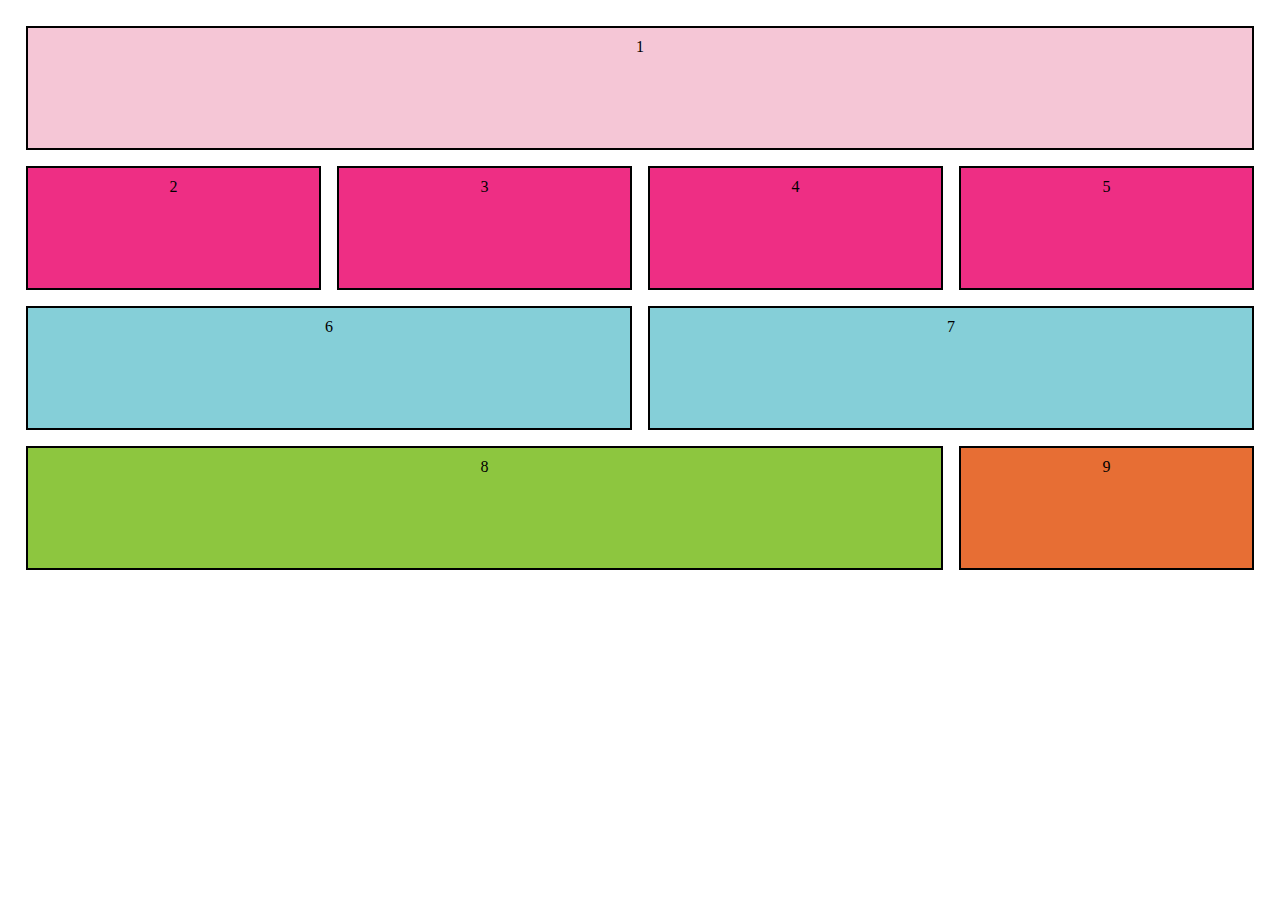
<file: week5/index.html>
<!DOCTYPE html>
<html>
    <head>
        <link rel="stylesheet" href="style.css">
    </head>
    <body>
        
        <div class="grid-container">
            <div id="item1">1</div>
            <div id="item2">2</div>
            <div id="item3">3</div>
            <div id="item4">4</div>
            <div id="item5">5</div>
            <div id="item6">6</div>
            <div id="item7">7</div>
            <div id="item8">8</div>
            <div id="item9">9</div>
        </div>

    </body>
</html>
</file>
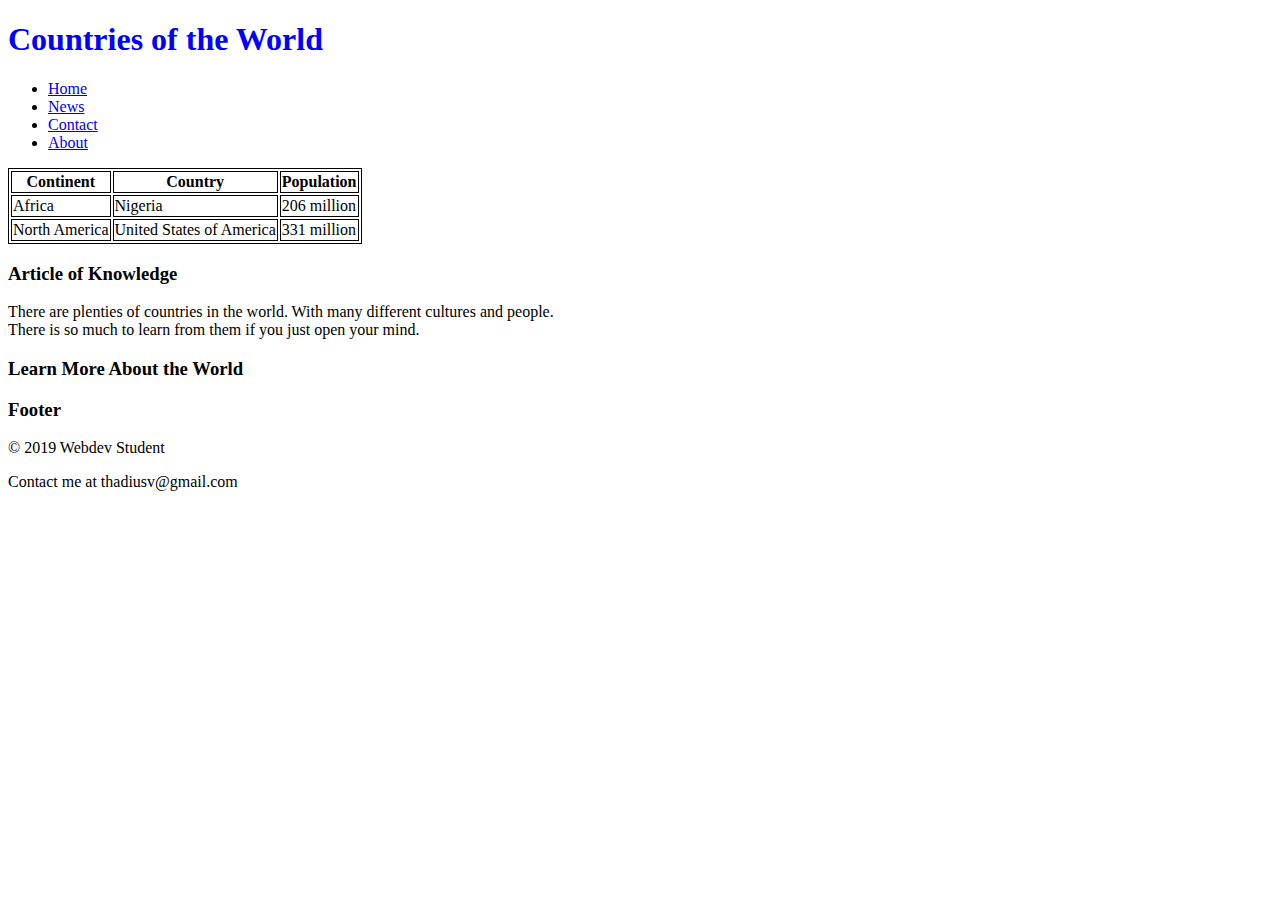
<file: week 3/Wk3_PP_index.html>
<!DOCTYPE html>

<head>
    <title>HTML5 Semantics</title>
    <link rel="stylesheet" href="Wk3_PP.css">
</head>

<body>
    <header>
        <h1 id="mainHead">Countries of the World</h1>
    </header>
    <nav>
        <ul>
            <!-- other html page link-->
            <li><a href="otherhtml.html">Home</a></li>
            <li><a href="Wk3_PP_index.html#News">News</a></li>
            <li><a href="Wk3_PP_index.html#contactInfo">Contact</a></li>
            <li><a href="Wk3_PP_index.html#aboutMe">About</a></li>
          </ul>
    </nav>
    <main>
        <table>
            <thead>
                <th>Continent</th>
                <th>Country</th>
                <th>Population</th>
            </thead>
            <tbody>
                <tr>
                   <td>Africa</td>
                   <td>Nigeria</td>
                   <td>206 million</td> 
                </tr>
                <tr>
                    <td>North America</td>
                    <td>United States of America</td>
                    <td>331 million</td>
                </tr>
                
            </tbody>

        </table>
        <main>
            <h3 id="News">Article of Knowledge
            </h3>
            <p>There are plenties of countries in the world. With many different cultures and people.<br> There is so much to learn from them if you just open your mind.</p>
        </main>
        <header>
            <h3>Learn More About the World</h3>
        </header>
    </main>
    <footer>
        <h3>Footer</h3>
        <p id="aboutMe">&copy; 2019 Webdev Student</p>
        <p id="contactInfo">Contact me at thadiusv@gmail.com</p>
    </footer>
</body>

</html>
</file>
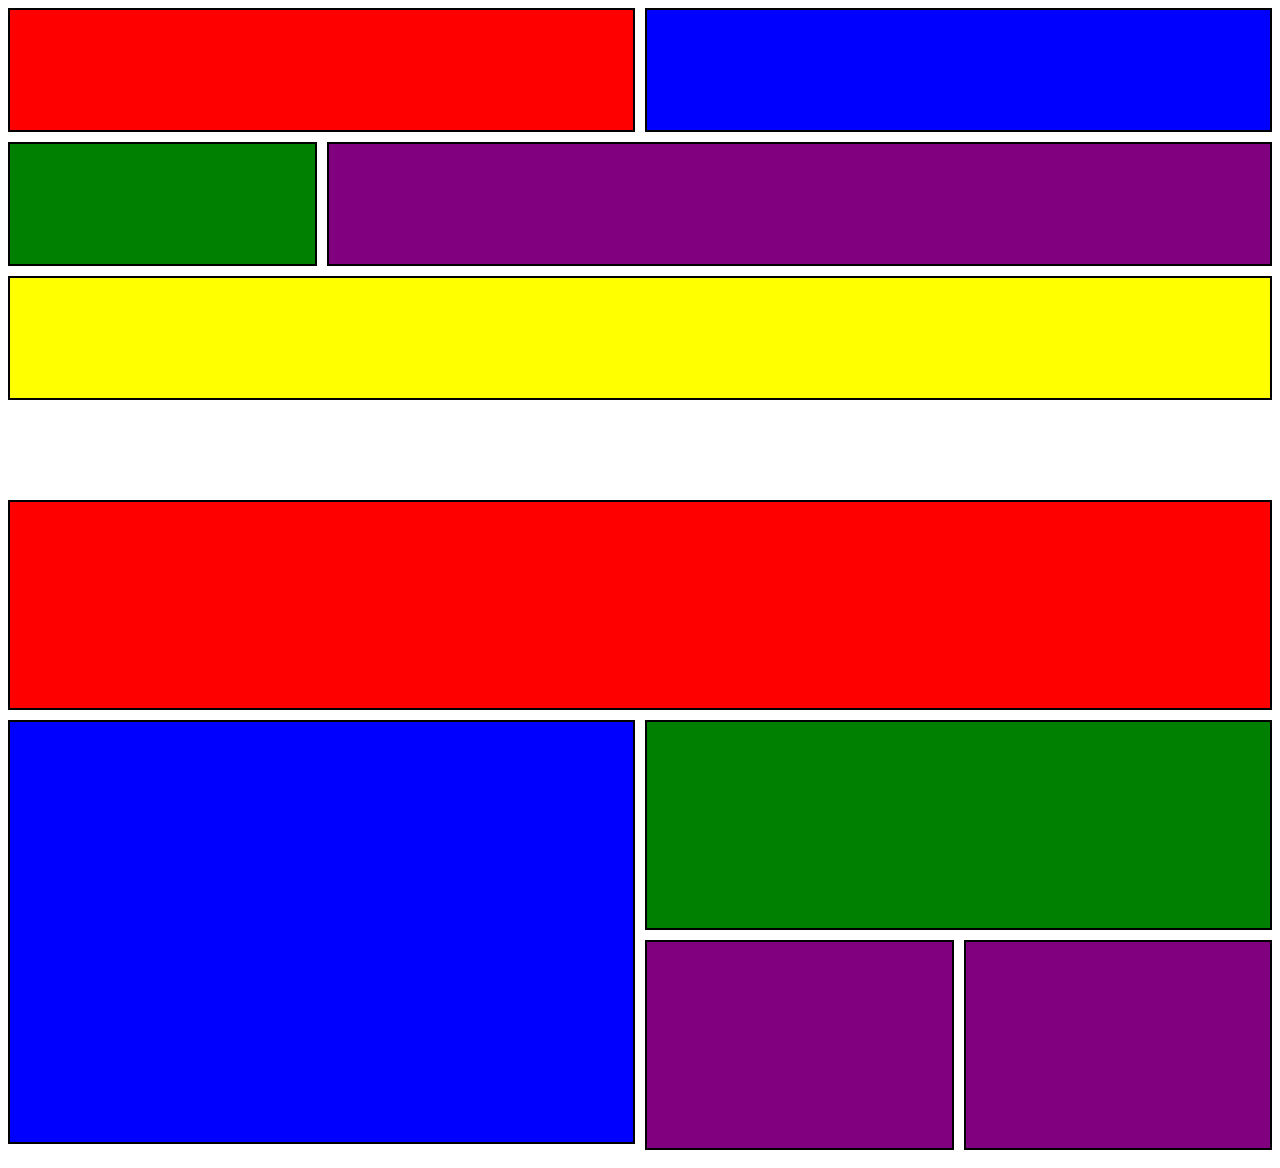
<file: week5/part2grids.html>
<!DOCTYPE html>
<html>
    <head>
        <link rel="stylesheet" href="part2grids.css">
    </head>
    <body>
        
        <div class="grid-container1">
            <div id="item1"></div>
            <div id="item2"></div>
            <div id="item3"></div>
            <div id="item4"></div>
            <div id="item5"></div>
        </div>


        <div class="grid-container2">
            <div id="item6"></div>
            <div id="item7"></div>
            <div id="item8"></div>
            <div id="item9"></div>
            <div id="item10"></div>
        </div>
        

    </body>
</html>
</file>
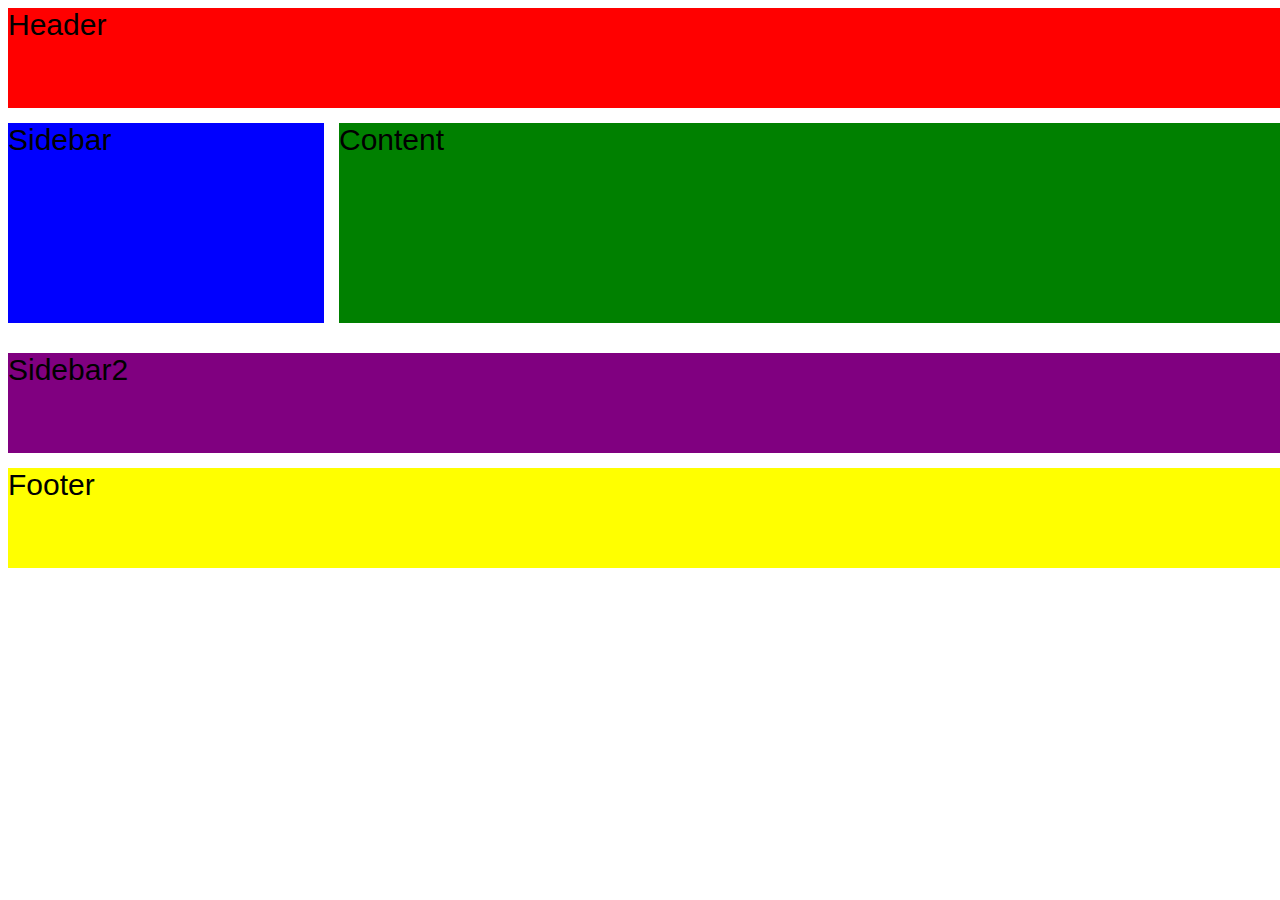
<file: week5/queries.html>
<!DOCTYPE html>
<html>
    <head>
        <link rel="stylesheet" href="styles2.css">
    </head>
    <body>
        
        <div class="grid-container">
            <div id="item1">Header</div>
            <div id="item2">Sidebar</div>
            <div id="item3">Content</div>
            <div id="item4">Sidebar2</div>
            <div id="item5">Footer</div>
        </div>

    </body>
</html>
</file>
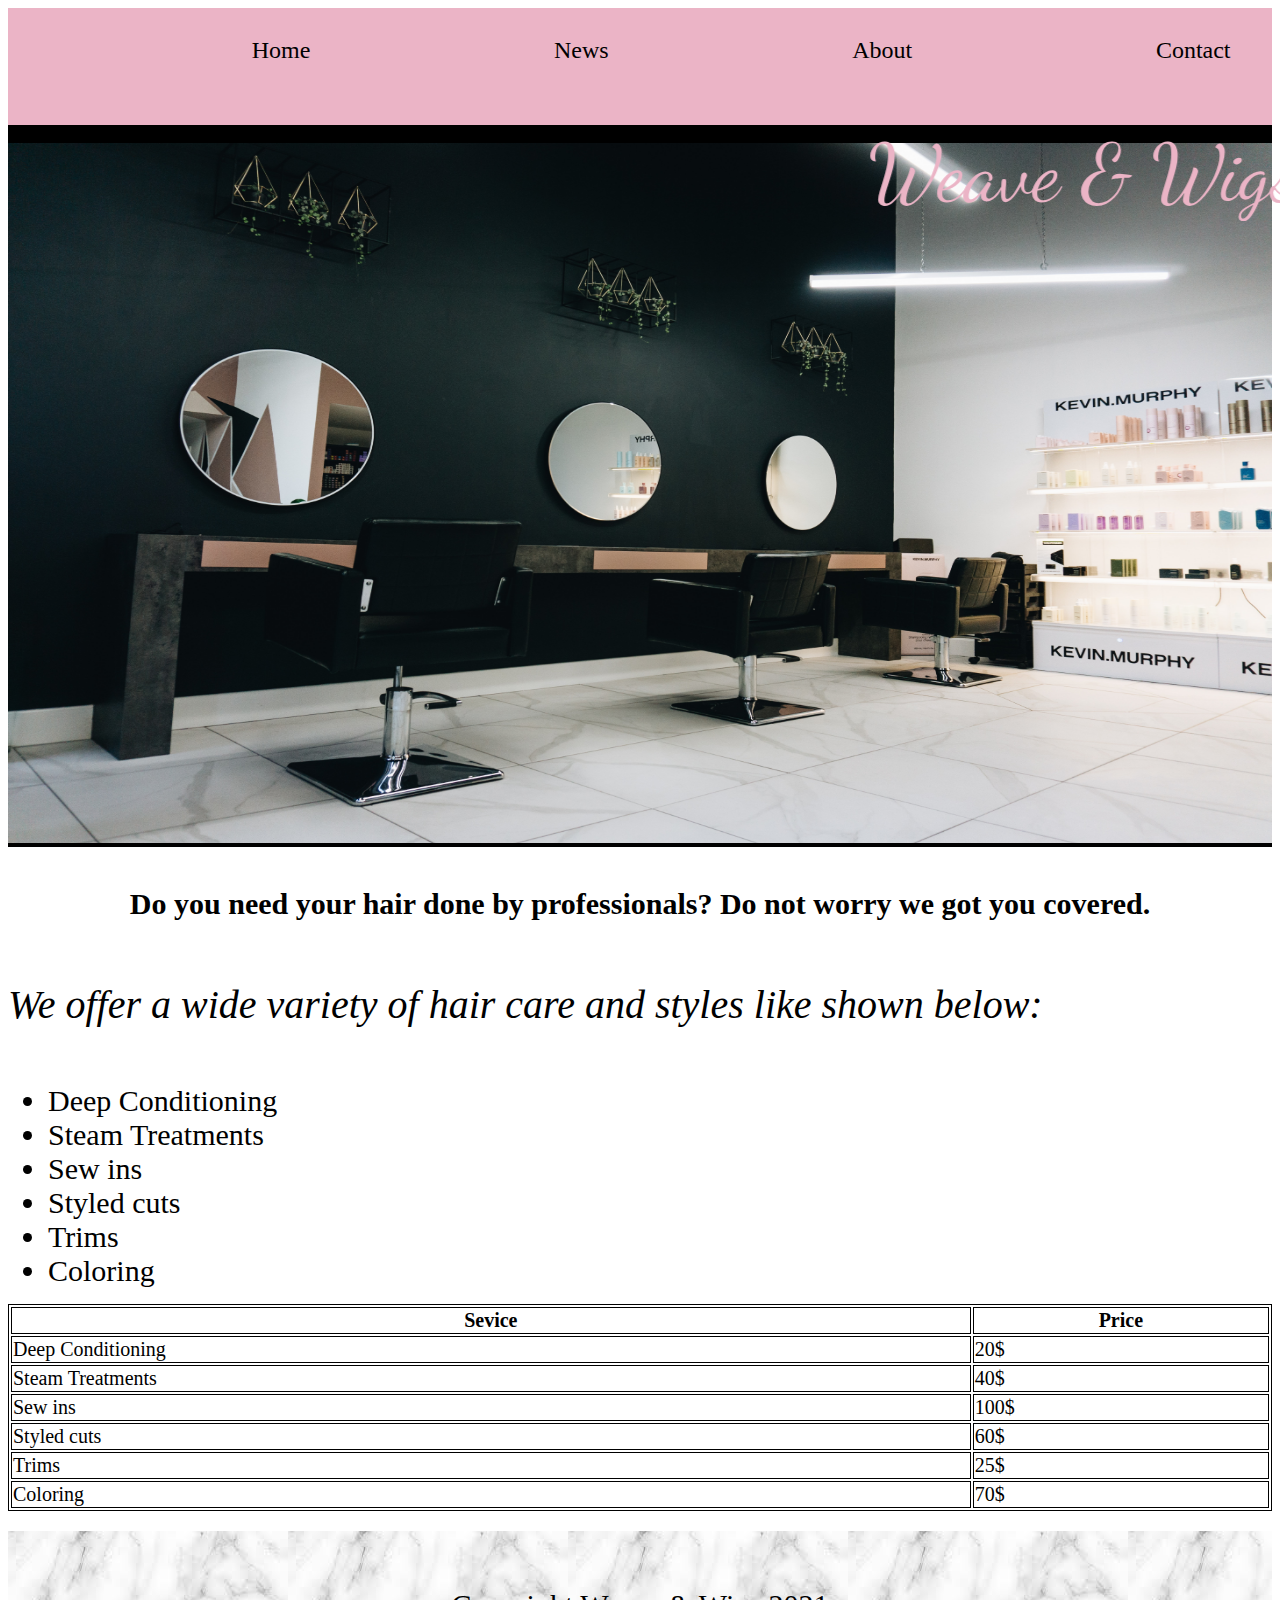
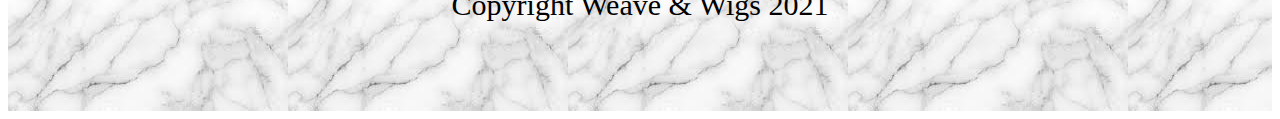
<file: week6/project3.html>
<!DOCTYPE html>
<html>
    <head>
        
        <title>Weaves & Wigs</title>
        <link rel="stylesheet" href="project3.css">
        <link href="https://fonts.googleapis.com/css2?family=Dancing+Script&display=swap" rel="stylesheet">
    </head>
    <body>
        <nav id="nav">
            <a  name="top" href=""><span>Home</span></a>
            <a href=""><span>News</span></a>
            <a href=""><span>About</span></a>
            <a href=""><span>Contact</span></a>
        </nav>
         
        <header>
            <marquee behavior="slide" direction="left" scrollamount="50">Weave & Wigs salon</marquee>
            <!--<img id="logo" src="Wigs & wigs.jpg" alt="">--> <br>
            <img id="salon" src="salon.jpg" alt="salon.jpg">   
        </header>
        <main>
            <h1>Do you need your hair done by professionals? Do not worry we got you covered.</h1>
            <p><em>We offer a wide variety of hair care and styles like shown below:</em></p>
            <ul>
                <li>Deep Conditioning</li>
                <li>Steam Treatments</li>
                <li>Sew ins</li>
                <li>Styled cuts</li>
                <li>Trims</li>
                <li>Coloring</li>
            </ul>
            <table>
                <thead>
                    <tr>
                    <th>Sevice</th>
                    <th>Price</th>
                    </tr>
                </thead>
                <tbody>
                    <tr>
                        <td>Deep Conditioning</td>
                        <td>20$</td>
                    </tr>
                    <tr>
                        <td>Steam Treatments</td>
                        <td>40$</td>
                    </tr>
                    <tr>
                        <td>Sew ins</td>
                        <td>100$</td>
                    </tr>
                    <tr>
                        <td>Styled cuts</td>
                        <td>60$</td>
                    </tr>
                    <tr>
                        <td>Trims</td>
                        <td>25$</td>
                    </tr>
                    <tr>
                        <td>Coloring</td>
                        <td>70$</td>
                    </tr>
                </tbody>
            </table>

        </main>
        
        
    </body>
    <footer>
        <a id="toTop" href="#top">Back to top of page</a>
        <p id = "Copyright">Copyright Weave & Wigs 2021</p>
    </footer>
</html>
</file>
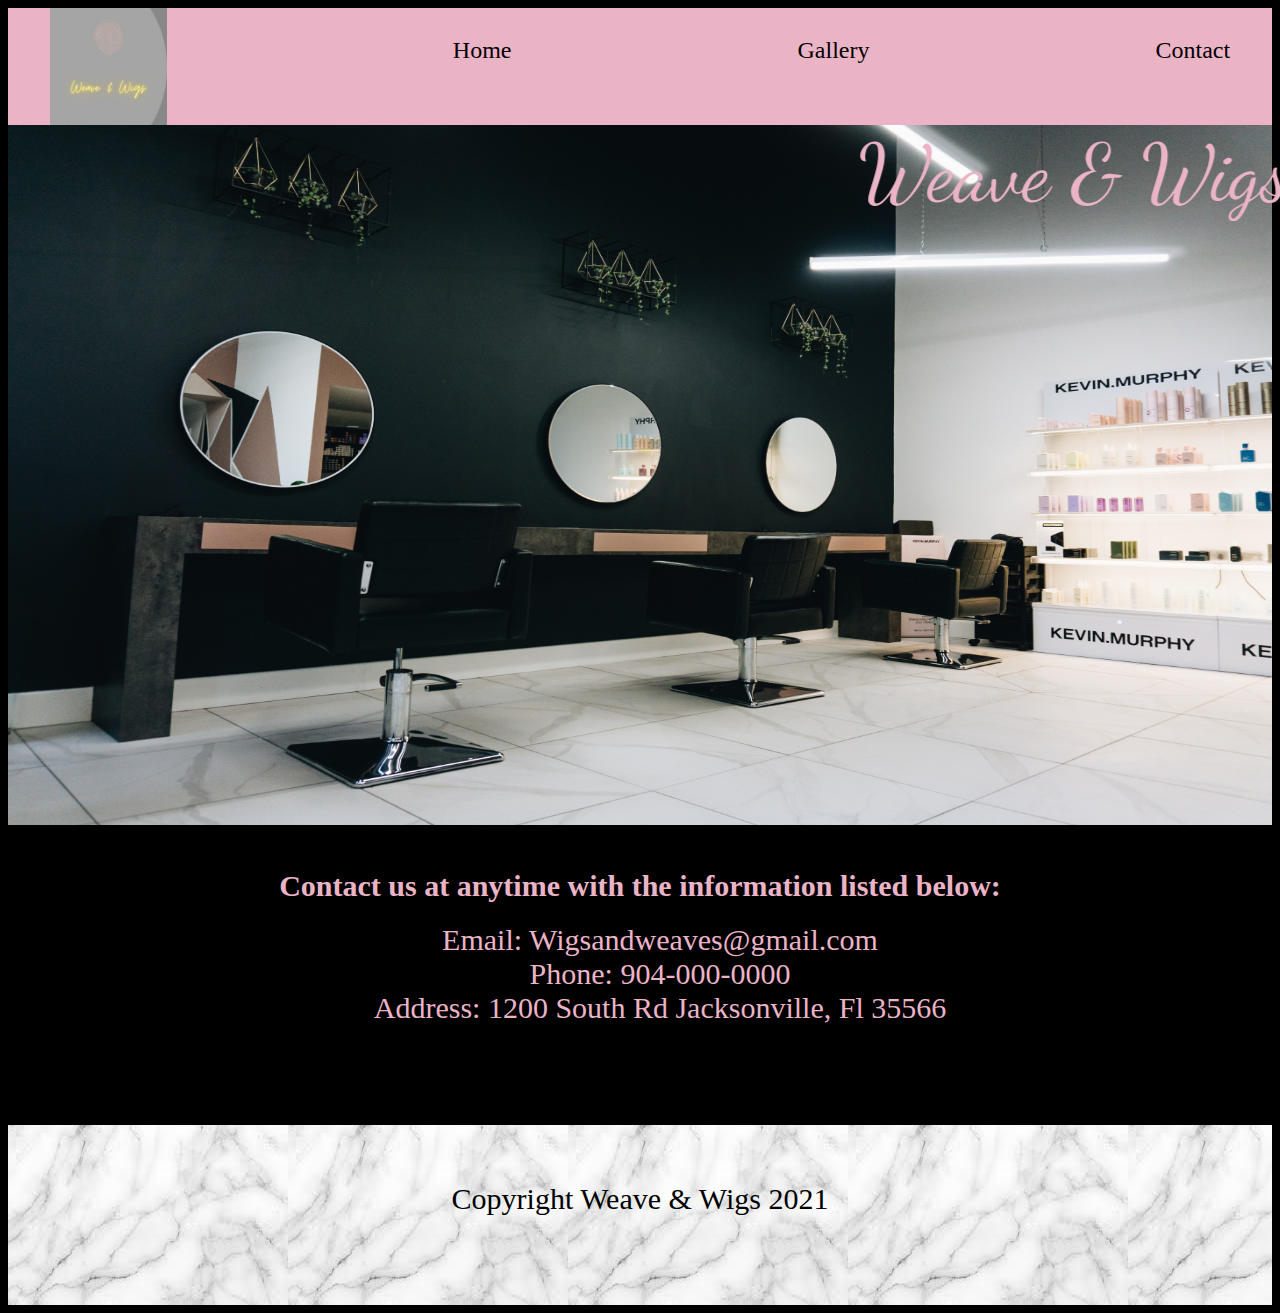
<file: week7/contact.html>
<!DOCTYPE html>
<html>
    <head>
        <title>Weaves & Wigs</title>
        <meta charset="UTF-8">
        <meta name="viewport" content="width=device-width, initial-scale=1">
        <link href="https://fonts.googleapis.com/css2?family=Dancing+Script&display=swap" rel="stylesheet">
        <link rel="stylesheet" href="contact.css">
    </head>
    <body>
        <nav id="nav">
            <img id="logo" src="Wigs & wigs.jpg" alt="">
            <a  name="top" href="project4.html"><span>Home</span></a>
            <a href="Gallery.html"><span>Gallery</span></a>
            <a href="contact.html"><span>Contact</span></a>
        </nav>

        <main>
            <marquee behavior="slide" direction="left" scrollamount="50">Weave & Wigs salon</marquee>
            <img id="salon" src="salon.jpg" alt="salon.jpg">
            <h1>Contact us at anytime with the information listed below:</h1>
            <ul>
                <li>Email: Wigsandweaves@gmail.com</li>
                <li>Phone: 904-000-0000</li>
                <li> Address: 1200 South Rd Jacksonville, Fl 35566</li>
            </ul>
        </main>

        <div>

        </div>

    </body>
    <footer>
        <a id="toTop" href="#top">Back to top of page</a>
        <p id = "Copyright">Copyright Weave & Wigs 2021</p>
    </footer>
</html>
</file>
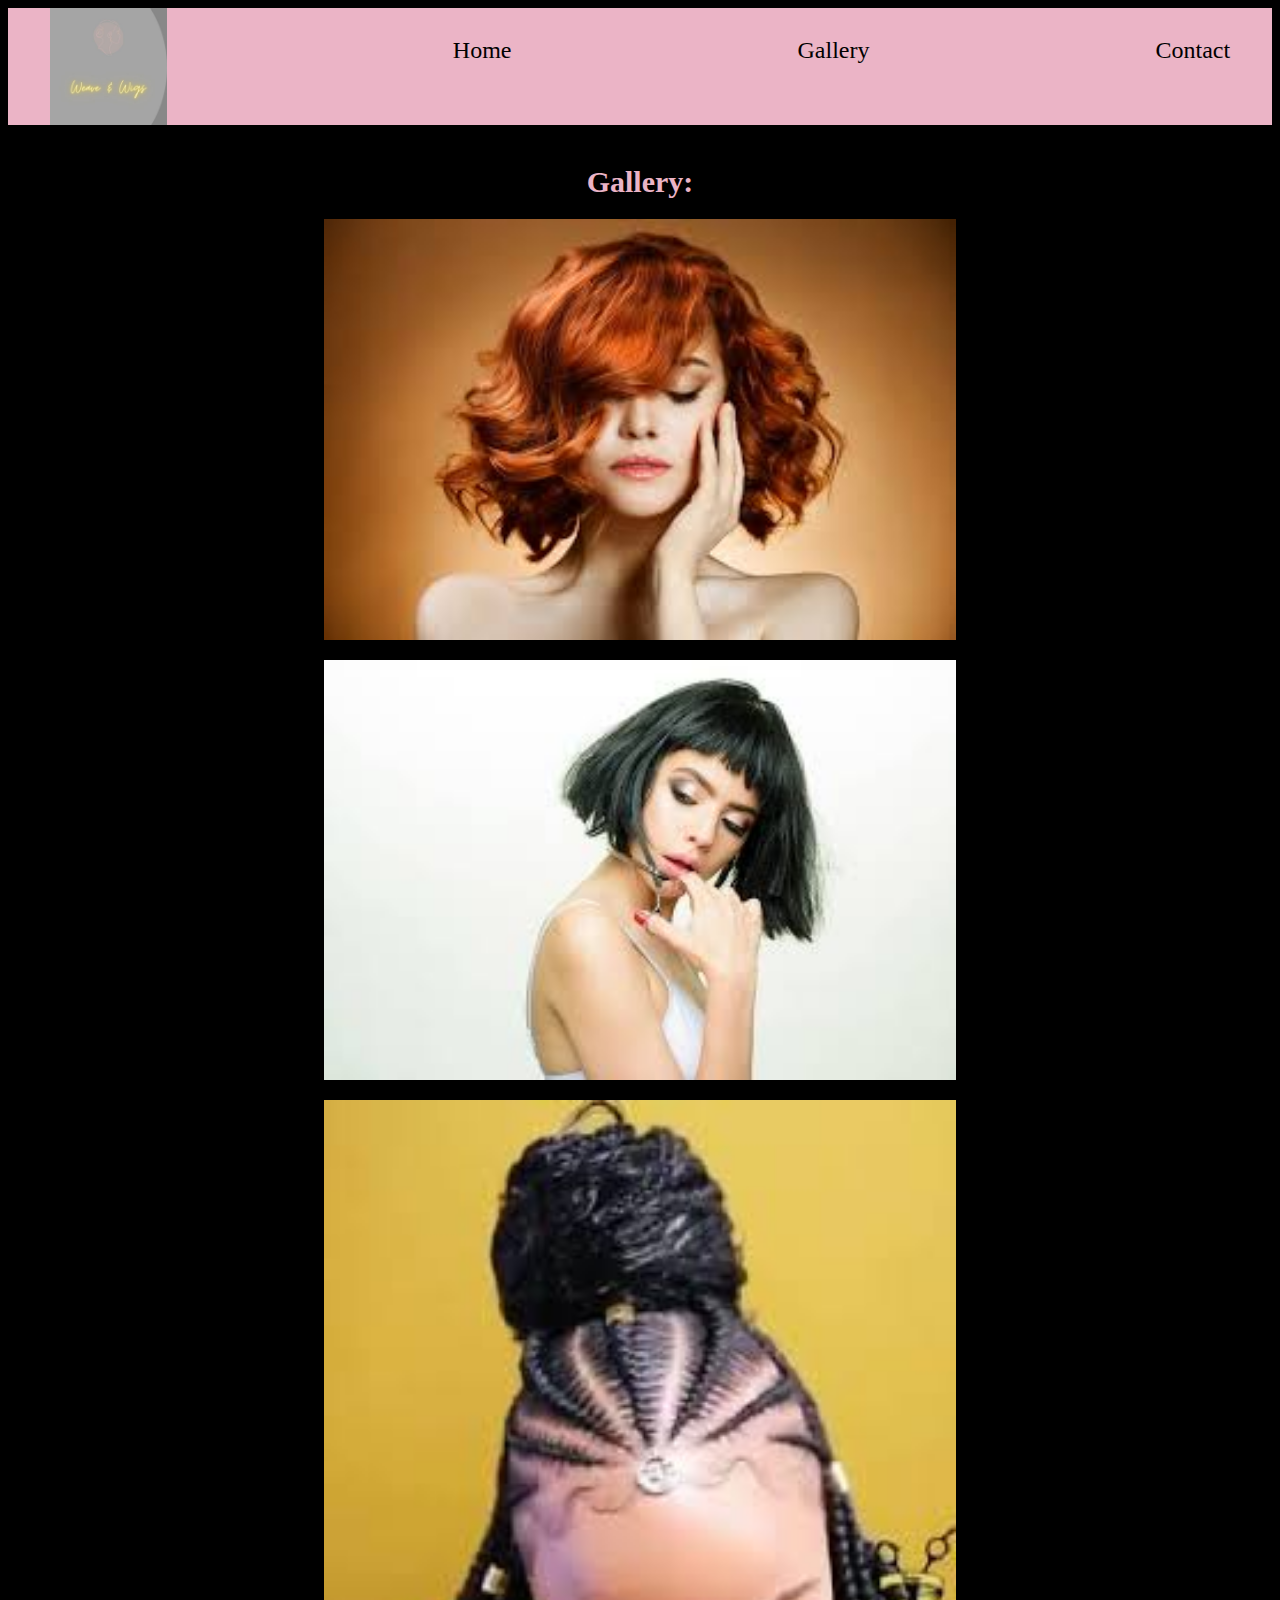
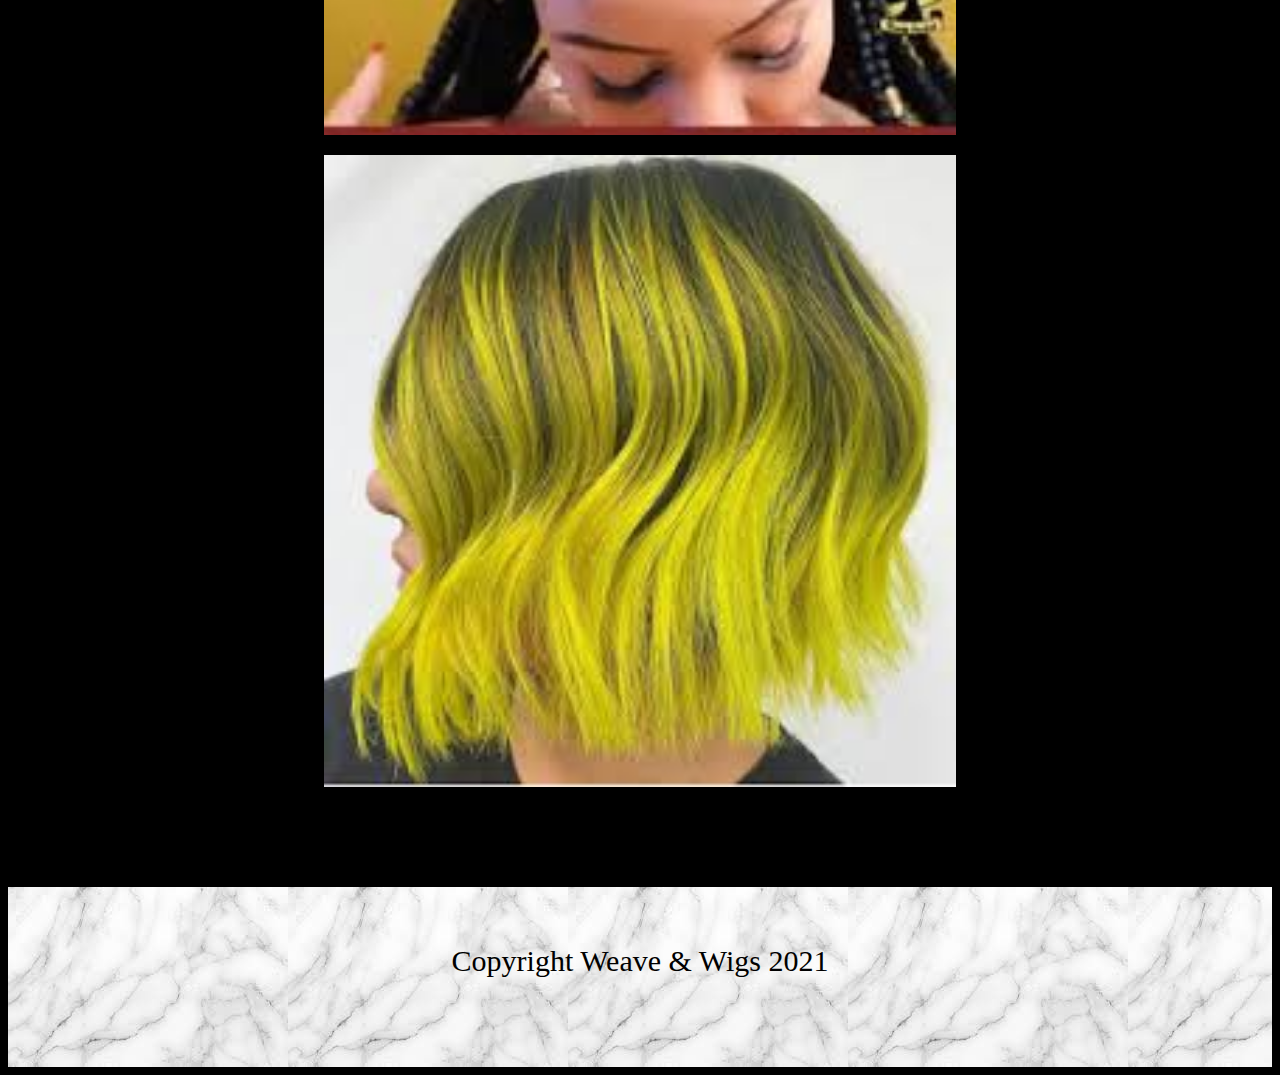
<file: week7/Gallery.html>
<!DOCTYPE html>
<html>
    <head>
        <title>Gallery</title>
        <meta charset="UTF-8">
        <meta name="viewport" content="width=device-width, initial-scale=1">
        <link href="https://fonts.googleapis.com/css2?family=Dancing+Script&display=swap" rel="stylesheet">
        <link rel="stylesheet" href="Gallery.css">
    </head>
    <body>
        <nav id="nav">
            <img id="logo" src="Wigs & wigs.jpg" alt="">
            <a  name="top" href="project4.html"><span>Home</span></a>
            <a href="Gallery.html"><span>Gallery</span></a>
            <a href="contact.html"><span>Contact</span></a>
        </nav>

        <main>
            <h1 data-text="Gallery">Gallery:</h1>
            <div>
                <img src="image1.jpg" alt="">
                <img src="image2.jpg" alt="">
                <img src="image3.jpg" alt="">
                <img src="image4.jpg" alt="">
            </div>
           
        </main>

      

    </body>
    <footer>
        <a id="toTop" href="#top">Back to top of page</a>
        <p id = "Copyright">Copyright Weave & Wigs 2021</p>
    </footer>
</html>
</file>
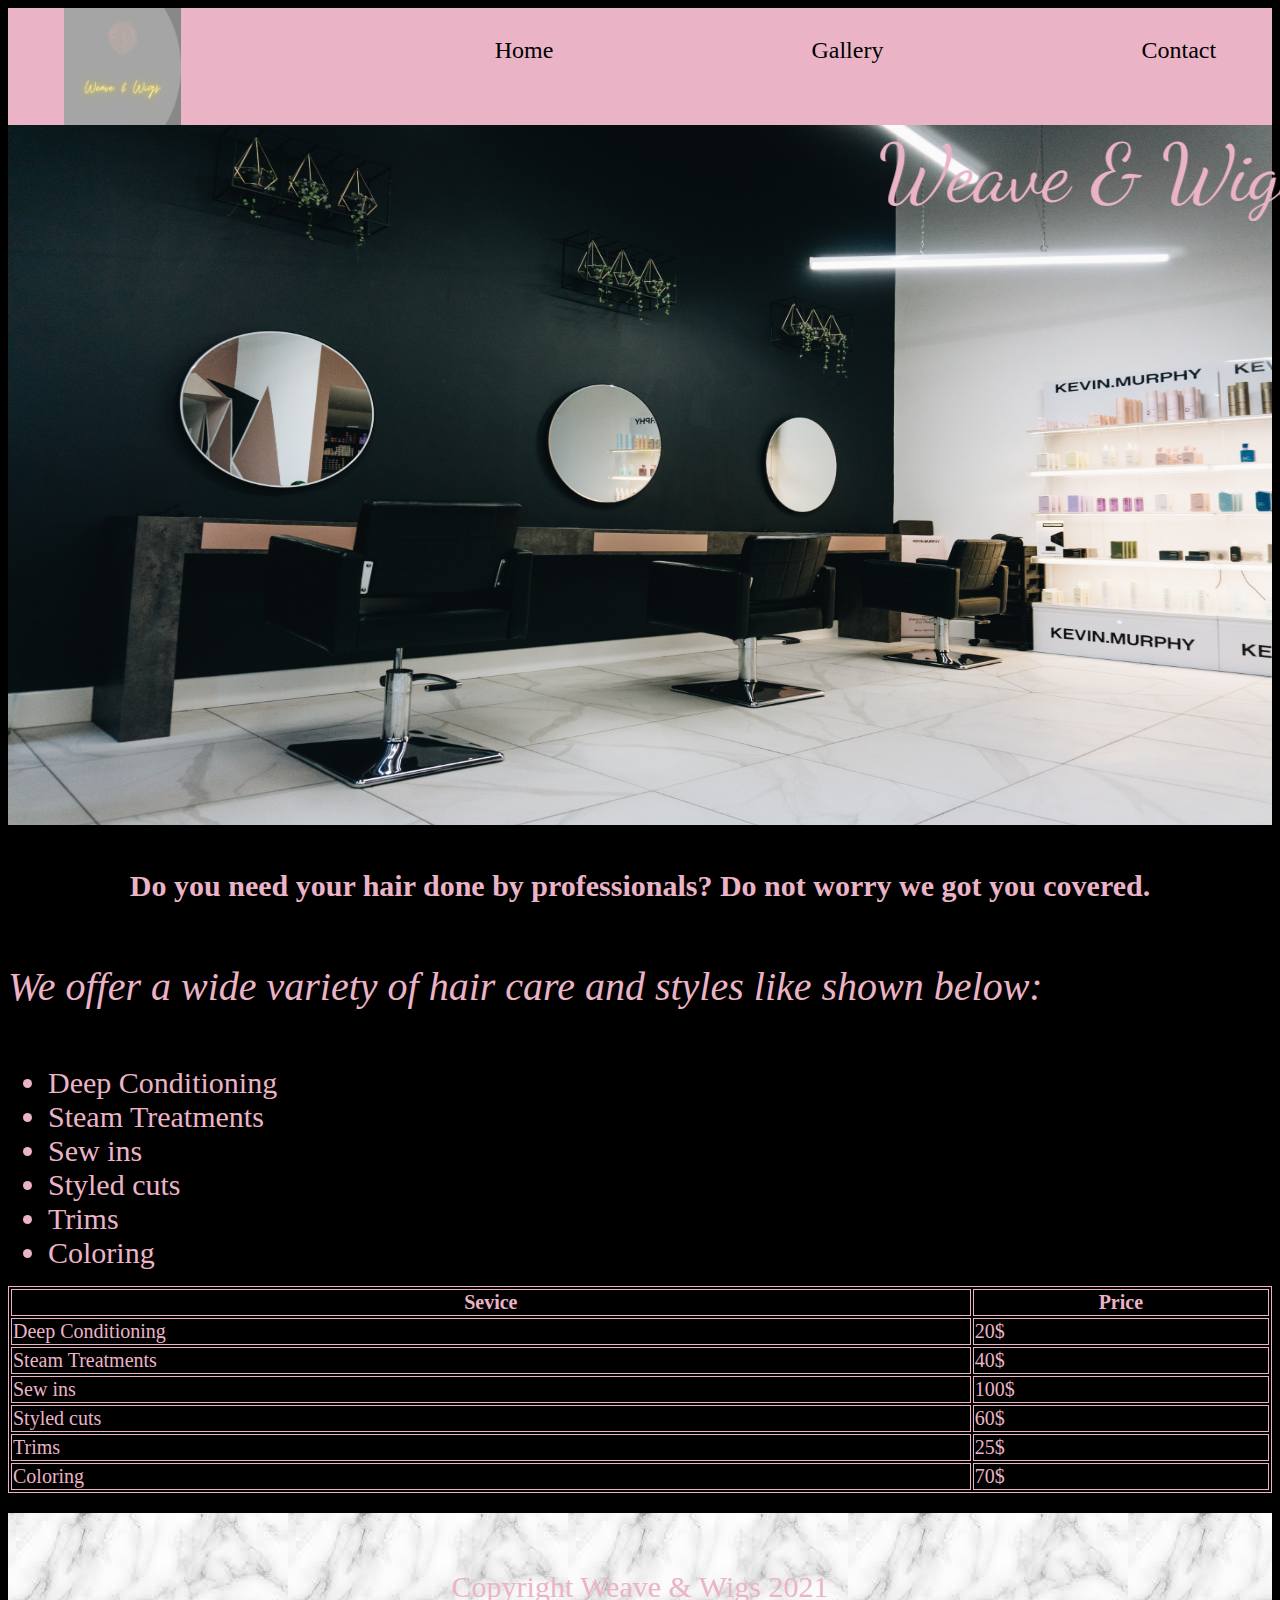
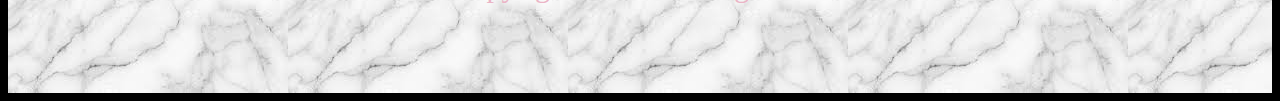
<file: week7/project4.html>
<!DOCTYPE html>
<html>
    <head>
        
        <title>Weaves & Wigs</title>
        <link rel="stylesheet" href="project4.css">
        <link href="https://fonts.googleapis.com/css2?family=Dancing+Script&display=swap" rel="stylesheet">
    </head>
    <body>
        <nav id="nav">
            <img id="logo" src="Wigs & wigs.jpg" alt=""> <br>
            <a  name="top" href="project4.html"><span>Home</span></a>
            <a href="Gallery.html"><span>Gallery</span></a>
            <a href="contact.html"><span>Contact</span></a>
        </nav>
         
        <header>
            <marquee behavior="slide" direction="left" scrollamount="50">Weave & Wigs salon</marquee>
            <img id="salon" src="salon.jpg" alt="salon.jpg">   
        </header>
        <main>
            <h1>Do you need your hair done by professionals? Do not worry we got you covered.</h1>
            <p><em>We offer a wide variety of hair care and styles like shown below:</em></p>
            <ul>
                <li>Deep Conditioning</li>
                <li>Steam Treatments</li>
                <li>Sew ins</li>
                <li>Styled cuts</li>
                <li>Trims</li>
                <li>Coloring</li>
            </ul>
            <table>
                <thead>
                    <tr>
                    <th>Sevice</th>
                    <th>Price</th>
                    </tr>
                </thead>
                <tbody>
                    <tr>
                        <td>Deep Conditioning</td>
                        <td>20$</td>
                    </tr>
                    <tr>
                        <td>Steam Treatments</td>
                        <td>40$</td>
                    </tr>
                    <tr>
                        <td>Sew ins</td>
                        <td>100$</td>
                    </tr>
                    <tr>
                        <td>Styled cuts</td>
                        <td>60$</td>
                    </tr>
                    <tr>
                        <td>Trims</td>
                        <td>25$</td>
                    </tr>
                    <tr>
                        <td>Coloring</td>
                        <td>70$</td>
                    </tr>
                </tbody>
            </table>

        </main>
        
        
    </body>
    <footer>
        <a id="toTop" href="#top">Back to top of page</a>
        <p id = "Copyright">Copyright Weave & Wigs 2021</p>
    </footer>
</html>
</file>
<file: week5/style.css>
.grid-container{
    display: grid;
    grid-template-columns: auto auto auto auto ;
    grid-template-rows: auto auto auto auto;
    padding: 10px;
    align-content: center;
    max-width: 1500px;

}

.grid-container > div{
    padding: 10px;
    border: 2px solid black;
    margin: 8px;
    text-align: center;
    height: 100px;
}

#item1{
    background-color: #F5C6D6;
    grid-column: 1/5;
}

#item2{
    background-color: #EE2E84;
    grid-column: 1;
}

#item3{
    background-color: #EE2E84;
    grid-column: 2;
}

#item4{
    background-color: #EE2E84;
    grid-column: 3;
}

#item5{
    background-color: #EE2E84;
    grid-column: 4;
}

#item6{
    background-color: #85CFD8;
    grid-row: 3;
    grid-column: 1/3;
   
}

#item7{
    background-color: #85CFD8;
    grid-row: 3;
    grid-column:3/5;
   
}

#item8{
    background-color: #8DC63F;
    grid-row: 4;
    grid-column:1/4;
   
}

#item9{
    background-color: #E76E34;
    grid-row: 4;
    grid-column:4/5;
   
}

@media only screen and (max-width: 768px){
    .grid-container {
        display: grid;
        grid-template-columns: auto;
        grid-template-rows: auto auto auto auto auto auto auto auto auto;
        padding: 10px;
        align-content: center;
        max-width: 1500px;

    }
    .grid-container > div{
        padding: 10px;
        border: 2px solid black;
        margin: 8px;
        text-align: center;
        height: 100px;
        width: 100%;
    }
    
    #item1{
        background-color: #F5C6D6;
        grid-column: 1;
        grid-row: 1;
    }
    
    #item2{
        background-color: #EE2E84;
        grid-column: 1;
        grid-row: 2;
    }
    
    #item3{
        background-color: #EE2E84;
        grid-column: 1;
        grid-row: 3;
    }
    
    #item4{
        background-color: #EE2E84;
        grid-column: 1;
        grid-row: 4;
    }
    
    #item5{
        background-color: #EE2E84;
        grid-column: 1;
        grid-row: 5;
    }
    
    #item6{
        background-color: #85CFD8;
        grid-row: 6;
        grid-column: 1;
       
    }
    
    #item7{
        background-color: #85CFD8;
        grid-row: 7;
        grid-column: 1;
       
    }
    
    #item8{
        background-color: #8DC63F;
        grid-row: 8;
        grid-column: 1;
       
    }
    
    #item9{
        background-color: #E76E34;
        grid-row: 9;
        grid-column: 1;
       
    }
}
</file>
<file: week 3/Wk3_PP.css>
#mainHead {
    color:blue
}

table, th, tr, td{
    border: 1px solid black;
}
</file>
<file: week5/part2grids.css>
.grid-container1{
    display: grid;
    grid-template-columns: repeat(4, 1fr) ;
    grid-template-rows: auto auto auto ;
    gap: 10px;
    align-content: center;
    max-width: 1500px;

}

.grid-container1 > div{
    padding: 10px;
    border: 2px solid black;
    height: 100px;
}

#item1{
    background-color: red;
    grid-column: 1/3;
}

#item2{
    background-color: blue;
    grid-column: 3/5;
}

#item3{
    background-color: green;
    grid-column: 1/2;
}

#item4{
    background-color: purple;
    grid-column: 2/5;
}

#item5{
    background-color: yellow;
    grid-row: 3;
    grid-column: span 4;
}

.grid-container2{
    display: grid;
    grid-template-columns: repeat(4, minmax(200px, 1fr )) ;
    grid-template-rows: repeat(6, 100px);
    margin-top: 100px;
    gap: 10px;
    align-content: center;
    max-width: 1500px;

}

.grid-container2 > div{
    padding: 10px;
    border: 2px solid black;
    max-height: 400px;
}

#item6{
    background-color: red;
    grid-column: span 4;
    grid-row: 1/3;
}

#item7{
    background-color: blue;
    grid-column: 1/3;
    grid-row: 3/8;
}

#item8{
    background-color: green;
    grid-column: 3/5;
    grid-row: 3/5;

}

#item9{
    background-color: purple;
    grid-column: 3/4;
    grid-row: 5/7;
}

#item10{
    background-color: purple;
    grid-column: 4/5;
    grid-row: 5/7;
}
</file>
<file: week5/styles2.css>
body{
    font-size: 30px;
    font-family: sans-serif;

    
}


@media only screen and (min-width: 360px) and (max-width: 766px ){

.grid-container{
    display: grid;
    grid-template-columns: repeat(4, 25%);
    grid-template-rows: repeat(5,20%);
    gap: 15px;
    margin: 10px;
}

#item1{
    background-color: red;
    height: 200px;
    grid-column: 1/ span 5;
}

#item2{
    background-color: blue;
    grid-column: 1/ span 5;
    height: 200px;
}

#item3{
    background-color: green;
    grid-column: 1/ span 5;
    height: 200px;
}

#item4{
    background-color: purple;
    grid-column: 1/ span 5;
    height: 200px;
}

#item5{
    grid-column: 1/ span 5;
    background-color: yellow;
    height: 20px;
    height: 200px;
}
}

@media only screen and (min-width: 768px) and (max-width: 1365px ){

    .grid-container{
        display: grid;
        grid-template-columns: repeat(4, 25%);
        grid-template-rows: repeat(5,auto);
        gap: 15px;
    }

    #item1{
        background-color: red;
        height: 100px;
        grid-column: 1/ span 5;
    }
    
    #item2{
        background-color: blue;
        grid-column: 1;
        height: 200px;
        grid-row: 2/4;
    }
    
    #item3{
        background-color: green;
        grid-column: 2 / span 5;
        height: 200px;
    }
    
    #item4{
        background-color: purple;
        grid-column: 1/ span 5;
        height: 100px;
    }
    
    #item5{
        grid-column: 1/ span 5;
        background-color: yellow;
        height: 100px;
    }

}

@media only screen and (min-width: 1366px){

    .grid-container{
        display: grid;
        grid-template-columns: repeat(4, 25%);
        grid-template-rows: repeat(4 ,auto);
        gap: 15px;
    }

    #item1{
        background-color: red;
        height: 100px;
        grid-column: 1/ span 5;
    }
    
    #item2{
        background-color: blue;
        grid-column: 1;
        height: 200px;
        grid-row: 2/3;
    }
    
    #item3{
        background-color: green;
        grid-column: 2 / 4;
        height: 200px;
    }
    
    #item4{
        background-color: purple;
        grid-column: 4/5;
        height: 200px;
    }
    
    #item5{
        grid-column: 1/ span 5;
        background-color: yellow;
        height: 100px;
    }
    
 
}
</file>
<file: week6/project3.css>
@media only screen and (min-width: 1366px){
nav{
    display: flex;
    justify-content: space-evenly;
    background-color: rgb(235, 180, 198);
    height: 13vh;
    width: auto;
    margin: 0px;
    background-image: none;
}

a{
position: relative;
left: 0%;
top: 29px;
padding-left: 16%;
font-size: 30px;
text-decoration: none;
color: black;
}
/* 
#logo{
    position: relative;
    bottom: 164px;
    left: 3px;
    max-width: 195px;  
    min-width: 100px;
    max-height: auto;
    min-height: auto;
}
*/
#salon{
    width: 100%;
    height: 900px;
    
}

header{
    max-width: 100%;
    min-width: 0%;
    background-color: black;
}

marquee{
    position: absolute;
    font-family: 'Dancing Script', cursive;
    font-size: 100px;
    color: rgb(235, 180, 198);
    max-width: 100%;

}

main{
    display: grid;
    grid-template-columns: auto;
    grid-template-rows: auto;
}

h1{
    font-family: cursive;
    font-size: 30px;
    margin-top: 40px;
    text-align: center;
}

p{
    font-size: 40px;
}

li{
    font-size: 30px;
}

table, th, td {
    font-size: 20px;
    border: 1px solid black;
  }

  footer{
      width: 100%;
      height: 180px;
      background-image: url("marble.jpg");
      margin-top: 20px;
  }

  #toTop{
    position: relative;
    left: 1800px;
    top: 140px;
    color: black;
    text-decoration: underline;
  }

  #Copyright{
      font-size: 30px;
      text-align: center;
  }
}

@media only screen and (min-width: 768px) and (max-width: 1365px ){
nav{
    display: flex;
    justify-content: space-evenly;
    background-color: rgb(235, 180, 198);
    height: 13vh;
    width: auto;
    margin: 0px;
    background-image: none;
}

a{
position: relative;
left: 0%;
top: 29px;
padding-left: 16%;
font-size: 24px;
text-decoration: none;
color: black;
}
/* 
#logo{
    position: relative;
    bottom: 164px;
    left: 3px;
    max-width: 195px;  
    min-width: 100px;
    max-height: auto;
    min-height: auto;
}
*/
#salon{
    width: 100%;
    height: 700px;
    
}

header{
    max-width: 100%;
    min-width: 0%;
    background-color: black;
}

marquee{
    position: absolute;
    font-family: 'Dancing Script', cursive;
    font-size: 80px;
    color: rgb(235, 180, 198);
    max-width: 100%;

}

main{
    display: grid;
    grid-template-columns: auto;
    grid-template-rows: auto;
}

h1{
    font-family: cursive;
    font-size: 30px;
    margin-top: 40px;
    text-align: center;
}

p{
    font-size: 40px;
}

li{
    font-size: 30px;
}

table, th, td {
    font-size: 20px;
    border: 1px solid black;
  }

  footer{
      width: 100%;
      height: 180px;
      background-image: url("marble.jpg");
      margin-top: 20px;
  }

  #toTop{
    position: relative;
    left: 1800px;
    top: 140px;
    color: black;
    text-decoration: underline;
  }

  #Copyright{
      font-size: 30px;
      text-align: center;
  }
}

@media only screen and (min-width: 360px) and (max-width: 766px ){
    nav{
        display: flex;
        justify-content: space-evenly;
        background-color: rgb(235, 180, 198);
        height: 13vh;
        width: auto;
        margin: 0px;
        background-image: none;
    }
    
    a{
    position: relative;
    left: 0%;
    top: 29px;
    padding-left: 10%;
    font-size: 16px;
    text-decoration: none;
    color: black;
    }
    /* 
    #logo{
        position: relative;
        bottom: 164px;
        left: 3px;
        max-width: 195px;  
        min-width: 100px;
        max-height: auto;
        min-height: auto;
    }
    */
    #salon{
        width: 100%;
        height: 500px;
        
    }
    
    header{
        max-width: 100%;
        min-width: 0%;
        background-color: black;
    }
    
    marquee{
        position: absolute;
        font-family: 'Dancing Script', cursive;
        font-size: 60px;
        color: rgb(235, 180, 198);
        max-width: 100%;
    
    }
    
    main{
        display: grid;
        grid-template-columns: auto;
        grid-template-rows: auto;
    }
    
    h1{
        font-family: cursive;
        font-size: 30px;
        margin-top: 40px;
        text-align: center;
    }
    
    p{
        font-size: 40px;
    }
    
    li{
        font-size: 30px;
    }
    
    table, th, td {
        font-size: 20px;
        border: 1px solid black;
      }
    
      footer{
          width: 100%;
          height: 180px;
          background-image: url("marble.jpg");
          margin-top: 20px;
      }
    
      #toTop{
        position: relative;
        left: 1800px;
        top: 140px;
        color: black;
        text-decoration: underline;
      }
    
      #Copyright{
          font-size: 30px;
          text-align: center;
      }
    }
</file>
<file: week7/contact.css>
html{
    background-color: black;
}

main{
    margin-bottom: 100px;
}

@media only screen and (min-width: 1366px){
    nav{
        display: flex;
        justify-content: space-around;
        background-color: rgb(235, 180, 198);
        height: 13vh;
        width: auto;
        margin: 0px;
        background-image: none;
    }

    a{
        position: relative;
        left: 0%;
        top: 29px;
        padding-left: 16%;
        font-size: 30px;
        text-decoration: none;
        color: black;
        }

        a:hover{
            color: lightblue;
        }

        marquee{
            position: absolute;
            font-family: 'Dancing Script', cursive;
            font-size: 100px;
            color: rgb(235, 180, 198);
            max-width: 100%;
        
        }

        #salon{
            width: 100%;
            height: 700px;
            
        }

        h1{
            font-family: cursive;
            font-size: 30px;
            margin-top: 40px;
            text-align: center;
            color: rgb(235, 180, 198);
        }

        li{
            text-align: center;
            font-size: 30px;
            color: rgb(235, 180, 198);
            list-style: none;
        }

        footer{
            width: 100%;
            height: 180px;
            background-image: url("marble.jpg");
            margin-top: 20px;
        }

        #Copyright{
            font-size: 30px;
            text-align: center;
        }

        #toTop{
            position: relative;
            left: 1800px;
            top: 140px;
            color: black;
            text-decoration: underline;
          }

}

@media only screen and (min-width: 768px) and (max-width: 1365px ){
    nav{
        display: flex;
        justify-content: space-around;
        background-color: rgb(235, 180, 198);
        height: 13vh;
        width: auto;
        margin: 0px;
        background-image: none;
    }

    a{
        position: relative;
        left: 0%;
        top: 29px;
        padding-left: 16%;
        font-size: 24px;
        text-decoration: none;
        color: black;
        }

        a:hover{
            color: lightblue;
        }

        marquee{
            position: absolute;
            font-family: 'Dancing Script', cursive;
            font-size: 80px;
            color: rgb(235, 180, 198);
            max-width: 100%;
        
        }

        #salon{
            width: 100%;
            height: 700px;
            
        }

        h1{
            font-family: cursive;
            font-size: 30px;
            margin-top: 40px;
            text-align: center;
            color: rgb(235, 180, 198);
        }

        li{
            text-align: center;
            font-size: 30px;
            color: rgb(235, 180, 198);
            list-style: none;
        }

        footer{
            width: 100%;
            height: 180px;
            background-image: url("marble.jpg");
            margin-top: 20px;
        }

        #Copyright{
            font-size: 30px;
            text-align: center;
        }

        #toTop{
            position: relative;
            left: 1800px;
            top: 140px;
            color: black;
            text-decoration: underline;
          }
}

@media only screen and (min-width: 360px) and (max-width: 766px ){
    nav{
        display: flex;
        justify-content: space-around;
        background-color: rgb(235, 180, 198);
        height: 13vh;
        width: auto;
        margin: 0px;
        background-image: none;
    }

    a{
        position: relative;
        left: 0%;
        top: 29px;
        padding-left: 10%;
        font-size: 16px;
        text-decoration: none;
        color: black;
        }

        a:hover{
            color: lightblue;
        }

        

        h1{
            font-family: cursive;
            font-size: 30px;
            margin-top: 40px;
            text-align: center;
            color: rgb(235, 180, 198);
        }

        marquee{
            position: absolute;
            font-family: 'Dancing Script', cursive;
            font-size: 60px;
            color: rgb(235, 180, 198);
            max-width: 100%;
        
        }

        #salon{
            width: 100%;
            height: 500px;
            
        }

        li{
            text-align: center;
            font-size: 30px;
            color: rgb(235, 180, 198);
            list-style: none;
        }

        footer{
            width: 100%;
            height: 180px;
            background-image: url("marble.jpg");
            margin-top: 20px;
        }

        #Copyright{
            font-size: 30px;
            text-align: center;
        }

        #toTop{
            position: relative;
            left: 1800px;
            top: 140px;
            color: black;
            text-decoration: underline;
          }
}
</file>
<file: week7/Gallery.css>
html{
    background-color: black;
}

main{
    margin-bottom: 100px;
}

div{
   
    display: grid;
    grid-template-columns: auto;
    gap: 20px;
}

div > img{
    display: block;
    margin-left: auto;
    margin-right: auto;
    width: 50%;
}



@media only screen and (min-width: 1366px){
    nav{
        display: flex;
        justify-content: space-around;
        background-color: rgb(235, 180, 198);
        height: 13vh;
        width: auto;
        margin: 0px;
        background-image: none;
    }

    a{
        position: relative;
        left: 0%;
        top: 29px;
        padding-left: 16%;
        font-size: 30px;
        text-decoration: none;
        color: black;
        }

        a:hover{
            color: lightblue;
        }

        h1{
            font-family: cursive;
            font-size: 30px;
            margin-top: 40px;
            text-align: center;
            padding: 0 20px;
            color: #fff;
            text-shadow: 0 0 20px #ff005b;
        }

     

        footer{
            width: 100%;
            height: 180px;
            background-image: url("marble.jpg");
            margin-top: 20px;
        }

        #Copyright{
            font-size: 30px;
            text-align: center;
        }

        #toTop{
            position: relative;
            left: 1800px;
            top: 140px;
            color: black;
            text-decoration: underline;
          }
 

}

@media only screen and (min-width: 768px) and (max-width: 1365px ){
    nav{
        display: flex;
        justify-content: space-around;
        background-color: rgb(235, 180, 198);
        height: 13vh;
        width: auto;
        margin: 0px;
        background-image: none;
    }

    a{
        position: relative;
        left: 0%;
        top: 29px;
        padding-left: 16%;
        font-size: 24px;
        text-decoration: none;
        color: black;
        }

        a:hover{
            color: lightblue;
        }

        h1{
            font-family: cursive;
            font-size: 30px;
            margin-top: 40px;
            text-align: center;
            color: rgb(235, 180, 198);
        }

        footer{
            width: 100%;
            height: 180px;
            background-image: url("marble.jpg");
            margin-top: 20px;
        }

        #Copyright{
            font-size: 30px;
            text-align: center;
        }

        #toTop{
            position: relative;
            left: 1800px;
            top: 140px;
            color: black;
            text-decoration: underline;
          }

}

@media only screen and (min-width: 360px) and (max-width: 766px ){
    nav{
        display: flex;
        justify-content: space-around;
        background-color: rgb(235, 180, 198);
        height: 13vh;
        width: auto;
        margin: 0px;
        background-image: none;
    }

    a{
        position: relative;
        left: 0%;
        top: 29px;
        padding-left: 10%;
        font-size: 16px;
        text-decoration: none;
        color: black;
        }

        a:hover{
            color: lightblue;
        }

        h1{
            font-family: cursive;
            font-size: 30px;
            margin-top: 40px;
            text-align: center;
            color: rgb(235, 180, 198);
        }

        footer{
            width: 100%;
            height: 180px;
            background-image: url("marble.jpg");
            margin-top: 20px;
        }

        #Copyright{
            font-size: 30px;
            text-align: center;
        }

        #toTop{
            position: relative;
            left: 1800px;
            top: 140px;
            color: black;
            text-decoration: underline;
          }

        

}
</file>
<file: week7/project4.css>
html{
    background-color: black;
}

@media only screen and (min-width: 1366px){
nav{
    display: flex;
    justify-content: space-around;
    background-color: rgb(235, 180, 198);
    height: 13vh;
    width: auto;
    margin: 0px;
    background-image: none;
}

a{
position: relative;
left: 0%;
top: 29px;
padding-left: 5%;
font-size: 30px;
text-decoration: none;
color: black;
}

a:hover{
    color: lightblue;
}
/* 
#logo{
    position: relative;
    bottom: 164px;
    left: 3px;
    max-width: 195px;  
    min-width: 100px;
    max-height: auto;
    min-height: auto;
}
*/
#salon{
    width: 100%;
    height: 900px;
    
}

header{
    max-width: 100%;
    min-width: 0%;
    background-color: black;
}

marquee{
    position: absolute;
    font-family: 'Dancing Script', cursive;
    font-size: 100px;
    color: rgb(235, 180, 198);
    max-width: 100%;

}

main{
    display: grid;
    grid-template-columns: auto;
    grid-template-rows: auto;
}

h1{
    font-family: cursive;
    font-size: 30px;
    margin-top: 40px;
    text-align: center;
}

p{
    font-size: 40px;
    color: rgb(235, 180, 198);
}

li{
    font-size: 30px;
    color: rgb(235, 180, 198);
}

table, th, td {
    font-size: 20px;
    border: 1px solid white;
    color: rgb(235, 180, 198);
  }

  footer{
      width: 100%;
      height: 180px;
      background-image: url("marble.jpg");
      margin-top: 20px;
  }

  #toTop{
    position: relative;
    left: 1800px;
    top: 140px;
    color: black;
    text-decoration: underline;
  }

  #Copyright{
      font-size: 30px;
      text-align: center;
  }
}

@media only screen and (min-width: 768px) and (max-width: 1365px ){
nav{
    display: flex;
    justify-content: space-evenly;
    background-color: rgb(235, 180, 198);
    height: 13vh;
    width: auto;
    margin: 0px;
    background-image: none;
}

a{
position: relative;
left: 0%;
top: 29px;
padding-left: 16%;
font-size: 24px;
text-decoration: none;
color: black;
}

a:hover{
    color: lightblue;
}
/* 
#logo{
    position: relative;
    bottom: 164px;
    left: 3px;
    max-width: 195px;  
    min-width: 100px;
    max-height: auto;
    min-height: auto;
}
*/
#salon{
    width: 100%;
    height: 700px;
    
}

header{
    max-width: 100%;
    min-width: 0%;
    background-color: black;
}

marquee{
    position: absolute;
    font-family: 'Dancing Script', cursive;
    font-size: 80px;
    color: rgb(235, 180, 198);
    max-width: 100%;

}

main{
    display: grid;
    grid-template-columns: auto;
    grid-template-rows: auto;
    color: rgb(235, 180, 198);
}

h1{
    font-family: cursive;
    font-size: 30px;
    margin-top: 40px;
    text-align: center;
}

p{
    font-size: 40px;
    color: rgb(235, 180, 198);
}

li{
    font-size: 30px;
    color: rgb(235, 180, 198);
}

table, th, td {
    font-size: 20px;
    border: 1px solid  rgb(235, 180, 198);
    color: rgb(235, 180, 198);
  }

  footer{
      width: 100%;
      height: 180px;
      background-image: url("marble.jpg");
      margin-top: 20px;
      color: rgb(235, 180, 198);
  }

  #toTop{
    position: relative;
    left: 1800px;
    top: 140px;
    color: black;
    text-decoration: underline;
  }

  #Copyright{
      font-size: 30px;
      text-align: center;
      color: rgb(235, 180, 198);
  }
}

@media only screen and (min-width: 360px) and (max-width: 766px ){
    nav{
        display: flex;
        justify-content: space-evenly;
        background-color: rgb(235, 180, 198);
        height: 13vh;
        width: auto;
        margin: 0px;
        background-image: none;
    }
    
    a{
    position: relative;
    left: 0%;
    top: 29px;
    padding-left: 10%;
    font-size: 16px;
    text-decoration: none;
    color: black;
    }

    a:hover{
        color: lightblue;
    }
    /* 
    #logo{
        position: relative;
        bottom: 164px;
        left: 3px;
        max-width: 195px;  
        min-width: 100px;
        max-height: auto;
        min-height: auto;
    }
    */
    #salon{
        width: 100%;
        height: 500px;
        
    }
    
    header{
        max-width: 100%;
        min-width: 0%;
        background-color: black;
    }
    
    marquee{
        position: absolute;
        font-family: 'Dancing Script', cursive;
        font-size: 60px;
        color: rgb(235, 180, 198);
        max-width: 100%;
    
    }
    
    main{
        display: grid;
        grid-template-columns: auto;
        grid-template-rows: auto;
        color: rgb(235, 180, 198);
    }
    
    h1{
        font-family: cursive;
        font-size: 30px;
        margin-top: 40px;
        text-align: center;
    }
    
    p{
        font-size: 40px;
        color: rgb(235, 180, 198);
    }
    
    li{
        font-size: 30px;
        color: rgb(235, 180, 198);
    }
    
    table, th, td {
        font-size: 20px;
        border: 1px solid  rgb(235, 180, 198);
        color: rgb(235, 180, 198);
      }
    
      footer{
          width: 100%;
          height: 180px;
          background-image: url("marble.jpg");
          margin-top: 20px;
          color: rgb(235, 180, 198);
      }
    
      #toTop{
        position: relative;
        left: 1800px;
        top: 140px;
        color: black;
        text-decoration: underline;
      }
    
      #Copyright{
          font-size: 30px;
          text-align: center;
          color: rgb(235, 180, 198);
      }
    }
</file>
